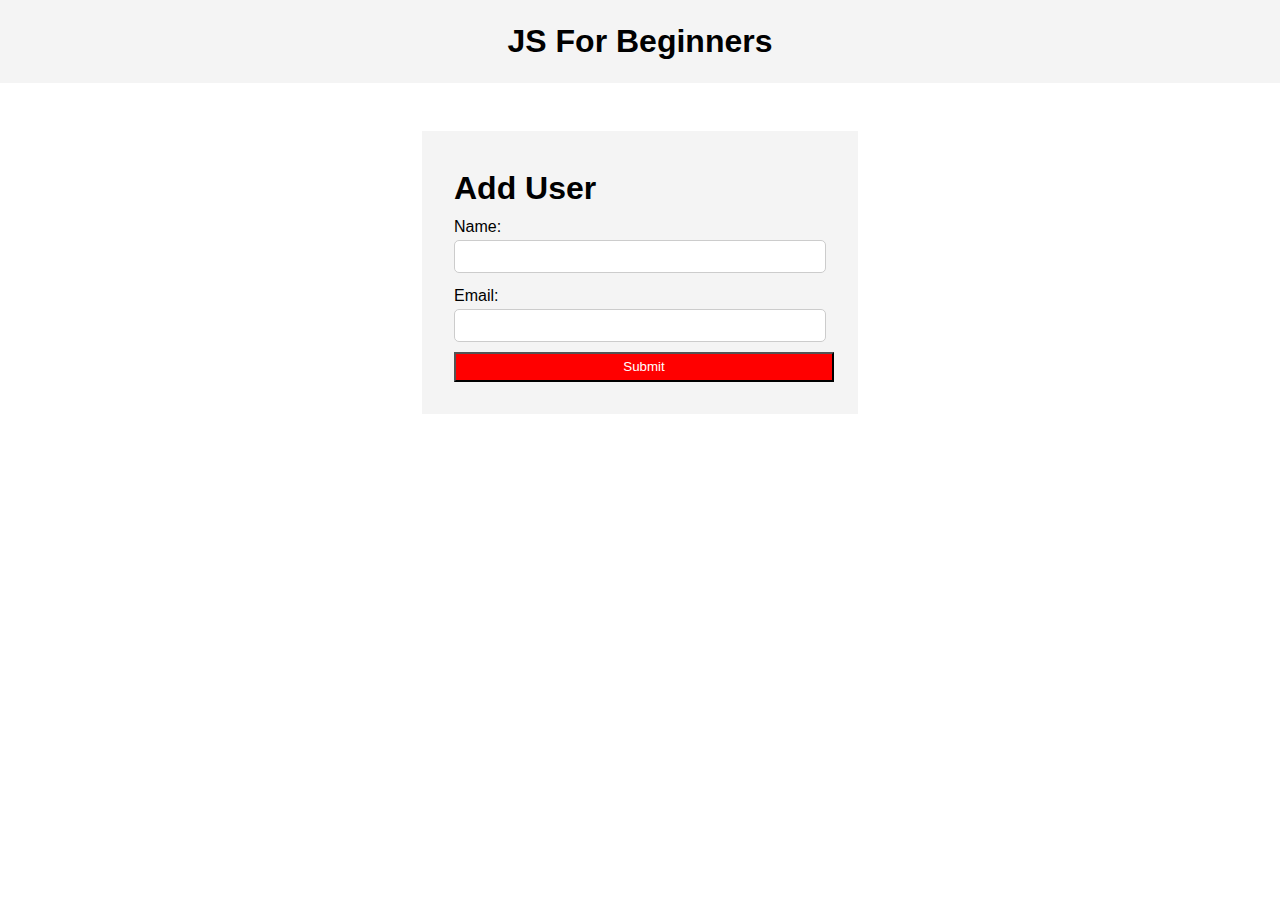
<file: project1/index.html>
<!DOCTYPE html>
<html lang="en">
  <head>
    <meta charset="UTF-8" />
    <meta name="viewport" content="width=device-width, initial-scale=1.0" />
    <meta http-equiv="X-UA-Compatible" content="ie=edge" />
    <title>JS For Beginners</title>
    <link rel="stylesheet" href="style.css">
  </head>
  <body>
    <header>
      <h1>JS For Beginners</h1>
    </header>

    <section class="container">
      <form id="my-form" action="#" onsubmit="onsignup(event)">
        <h1>Add User</h1>
        <div class="msg"></div>
        <div>
          <label for="name">Name:</label>
          <input type="text" id="name" required>
        </div>
        <div>
          <label for="email">Email:</label>
          <input type="text" id="email" required>
        </div>
        <!-- <input class="btn1" type="submit" value="Submit1">
        <input class="btn2" type="submit" value="Submit2">
        <input class="btn3" type="submit" value="Submit3"> -->
        <button style="background-color: Red; color: white; width: 380px; height: 30px">Submit</button>
      </form>

      <ul id="users"></ul>

      <!-- <li class="item1">Hello</li>
      <li class="item2">Hello</li> -->

    </section>
    

    <script src = main.js>
      //         const btn1 = document.querySelector('.btn1');
      // btn1.addEventListener('click', (e) => {
      //     e.preventDefault();
      //     console.log('click');
      // });

      // const btn2 = document.querySelector('.btn2');
      // btn2.addEventListener('mouseover', (e) => {
      //     e.preventDefault();
      //     console.log('mouseover');
      // });

      // const btn3 = document.querySelector('.btn3');
      // btn3.addEventListener('mouseout', (e) => {
      //     e.preventDefault();
      //     console.log('mouseout');
      // });

      function onsignup(event){
        event.preventDefault();
        console.log(event.target.name.value);
        console.log(event.target.email.value);

      }
    </script>
  </body>
</html>
</file>
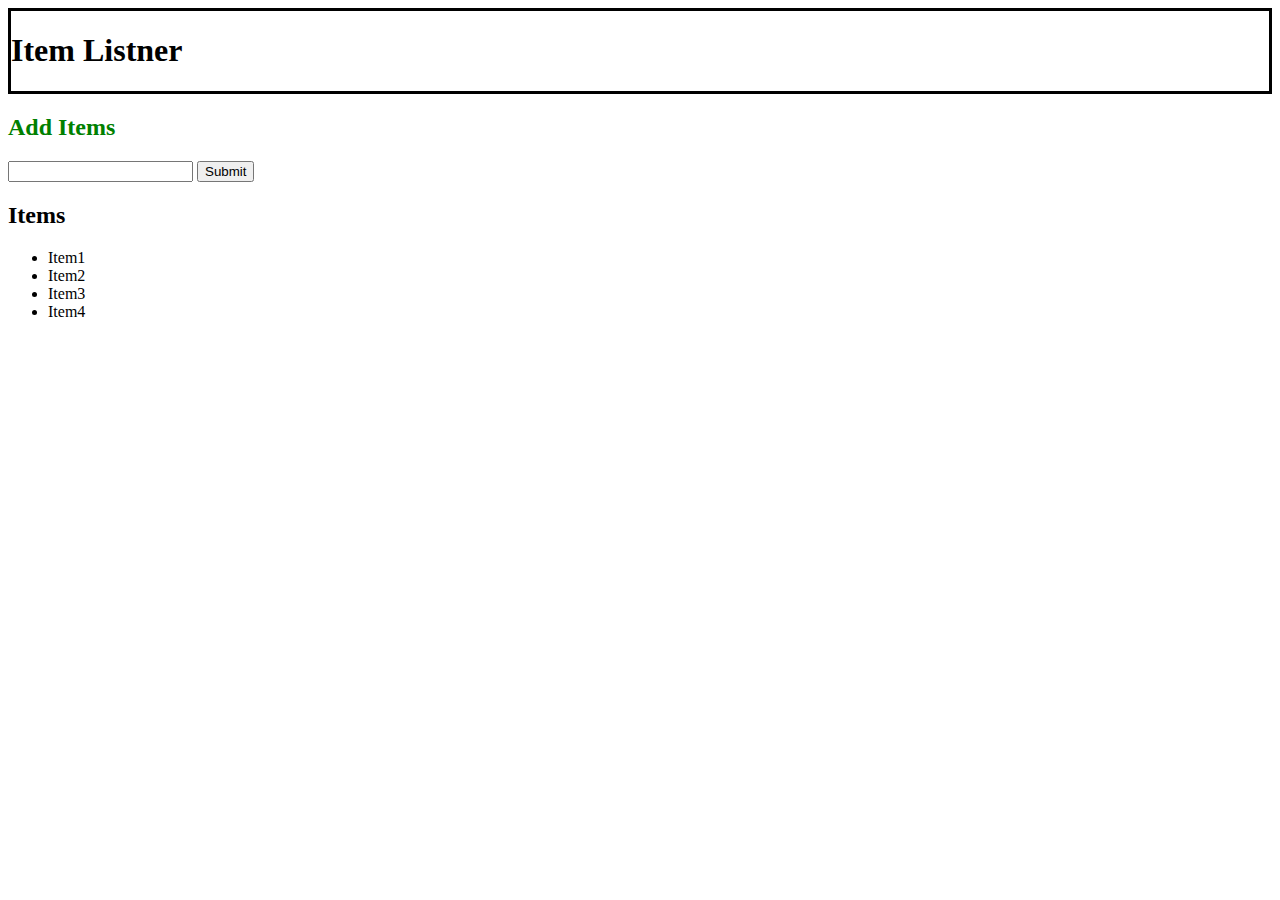
<file: DOM/DOM_Manipulation/index.html>
<!DOCTYPE html>
<html lang="en">
<head>
    <meta charset="UTF-8">
    <meta name="viewport" content="width=device-width, initial-scale=1.0">
    <title>Item Listner</title>
    <link href="https://cdn.jsdelivr.net/npm/bootstrap@5.3.2/dist/css/bootstrap.min.css" rel="stylesheet" integrity="sha384-T3c6CoIi6uLrA9TneNEoa7RxnatzjcDSCmG1MXxSR1GAsXEV/Dwwykc2MPK8M2HN" crossorigin="anonymous">
</head>
<body>
    <header id="main-header" class="bg-success text-white p-4 nb-3">
        <div class="container">
            <h1 id="header-title">Item Listner <span style="display:none">123</span></h1>
        </div>
    </header>
    <div class="container">
        <div id="main" class="card card-body">
            <h2 class="title">Add Items</h2>
            <form class="form-inline nb-3">
                <input type="text" class="form-control mr-2">
                <input type="submit" class="btn btn-dark" value="Submit">
            </form>
            <h2 class="title">Items</h2>
            <ul id="items" class="list-group">
                <li class="list-group-item">Item1</li>
                <li class="list-group-item">Item2</li>
                <li class="list-group-item">Item3</li>
                <li class="list-group-item">Item4</li>
            </ul>
        </div>
    </div>

    <script src="dom.js"></script>
</body>
</html>
</file>
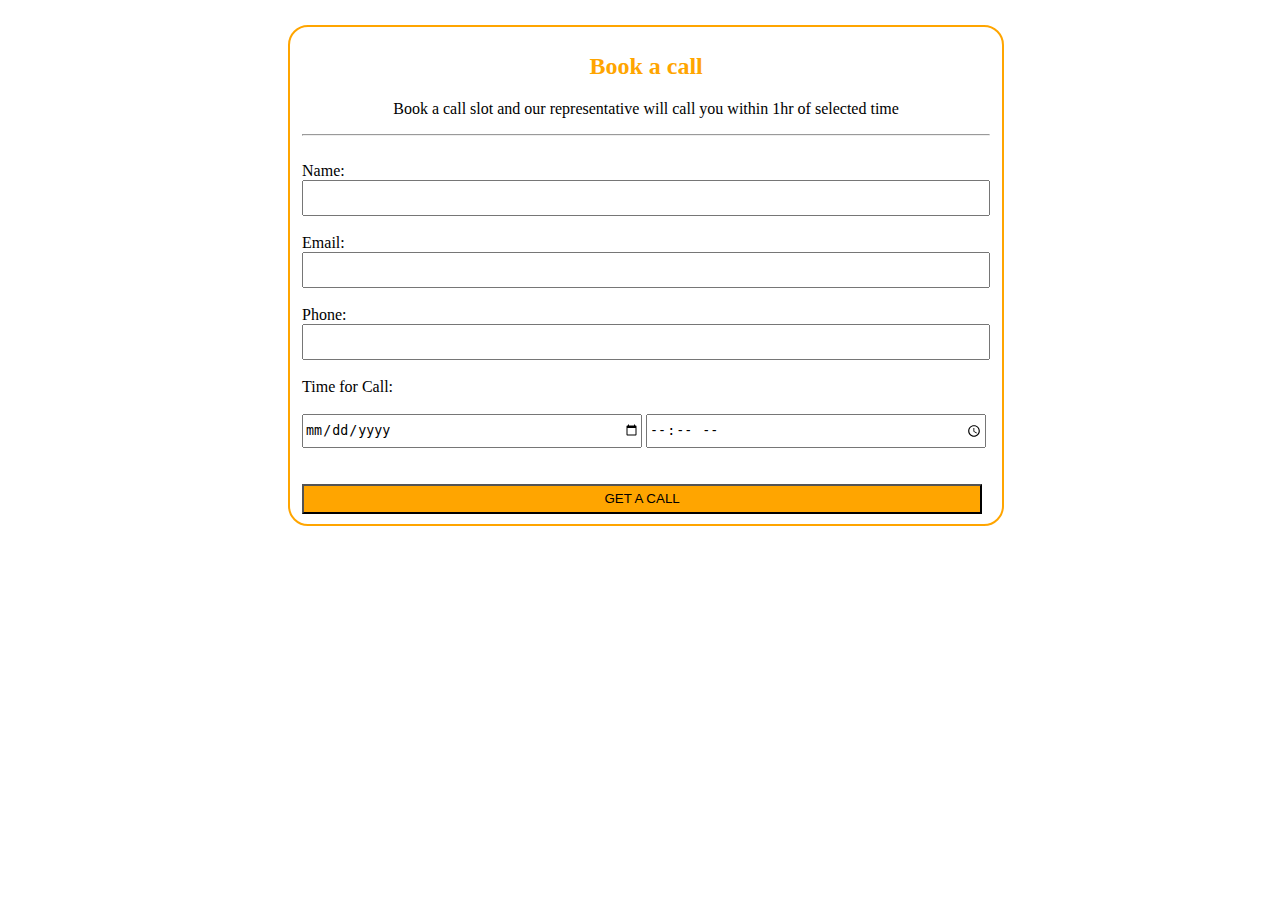
<file: form.html>
<!DOCTYPE html>
<html lang="en">
<head>
    <meta charset="UTF-8">
    <meta name="viewport" content="width=device-width, initial-scale=1.0">
    <title>Document</title>
    <style>
        /* div {
            height: 550px;
            width: 710px;
            background-color: white;
            border: 2px solid orange;
            padding: 10px;
        } */

        submit{
            background-color: orange;
        }
        input{
            width: 680px;
            height: 30px;
        }
        button{
            background-color: orange;
            text-align: center;
            width: 680px;
            height: 30px
        }
        input[type=time], input[type="date"]{
            width: 335px;
        }
        #one{
            margin: 2%;
            padding-left: 20%;
            padding-right: 25%;
            background-color: white;
        }
    </style>
    <!-- <link href="https://cdn.jsdelivr.net/npm/bootstrap@5.3.2/dist/css/bootstrap.min.css" rel="stylesheet" integrity="sha384-T3c6CoIi6uLrA9TneNEoa7RxnatzjcDSCmG1MXxSR1GAsXEV/Dwwykc2MPK8M2HN" crossorigin="anonymous">
    <script defer src="https://cdn.jsdelivr.net/npm/bootstrap@5.3.2/dist/js/bootstrap.bundle.min.js" integrity="sha384-C6RzsynM9kWDrMNeT87bh95OGNyZPhcTNXj1NW7RuBCsyN/o0jlpcV8Qyq46cDfL" crossorigin="anonymous"></script> -->
</head>
<body>
    <div id = "one">
        <fieldset style="border-radius: 20px; border: 2px solid orange;">
        <form action="#" onsubmit="onsignup(event)">
            <h2 style="text-align: center; color: orange;">Book a call</h2>
            <p style="text-align: center;">Book a call slot and our representative will call you within 1hr of selected time</p>
            <hr>
            <br>
            <label for="name"> Name: </label><br>
            <input type="text" name="name" required><br><br>
            <label for="email"> Email: </label><br>
            <input type="email" name="email" required><br><br>
            <label for="phone"> Phone: </label><br>
            <input type="number" name="phone" required><br><br>
            <label for="time">Time for Call:</label><br><br>
            <input type="date" name="date" required>
            <input type="time" name="time" required>
            <br><br><br>
            <button>GET A CALL</button>
            <script>
                function onsignup(event){
                    event.preventDefault();
                    console.log(event.target.name.value);
                    console.log(event.target.email.value);
                    console.log(event.target.phone.value);
                    console.log(event.target.date.value);
                    console.log(event.target.time.value);
                }
            </script>
        </form>
    </fieldset>
    </div>
</body>
</html>
</file>
<file: project1/style.css>
* {
    margin: 0;
    padding: 0;
    box-sizing: border-box;
  }
  
  body {
    font-family: Arial, Helvetica, sans-serif;
    line-height: 1.6;
  }
  
  ul {
    list-style: none;
  }
  
  ul li {
    padding: 5px;
    background: #f4f4f4;
    margin: 5px 0;
  }
  
  header {
    background: #f4f4f4;
    padding: 1rem;
    text-align: center;
  }
  
  .container {
    margin: auto;
    width: 500px;
    overflow: auto;
    padding: 3rem 2rem;
  }
  
  #my-form {
    padding: 2rem;
    background: #f4f4f4;
  }
  
  #my-form label {
    display: block;
  }
  
  #my-form input[type='text'] {
    width: 100%;
    padding: 8px;
    margin-bottom: 10px;
    border-radius: 5px;
    border: 1px solid #ccc;
  }
  
  .btn {
    display: block;
    width: 100%;
    padding: 10px 15px;
    border: 0;
    background: #333;
    color: #fff;
    border-radius: 5px;
    margin: 5px 0;
  }
  
  .btn:hover {
    background: #444;
  }
  
  .bg-dark {
    background: #333;
    color: #fff;
  }
  
  .error {
    background: orangered;
    color: #fff;
    padding: 5px;
    margin: 5px;
  }
</file>
